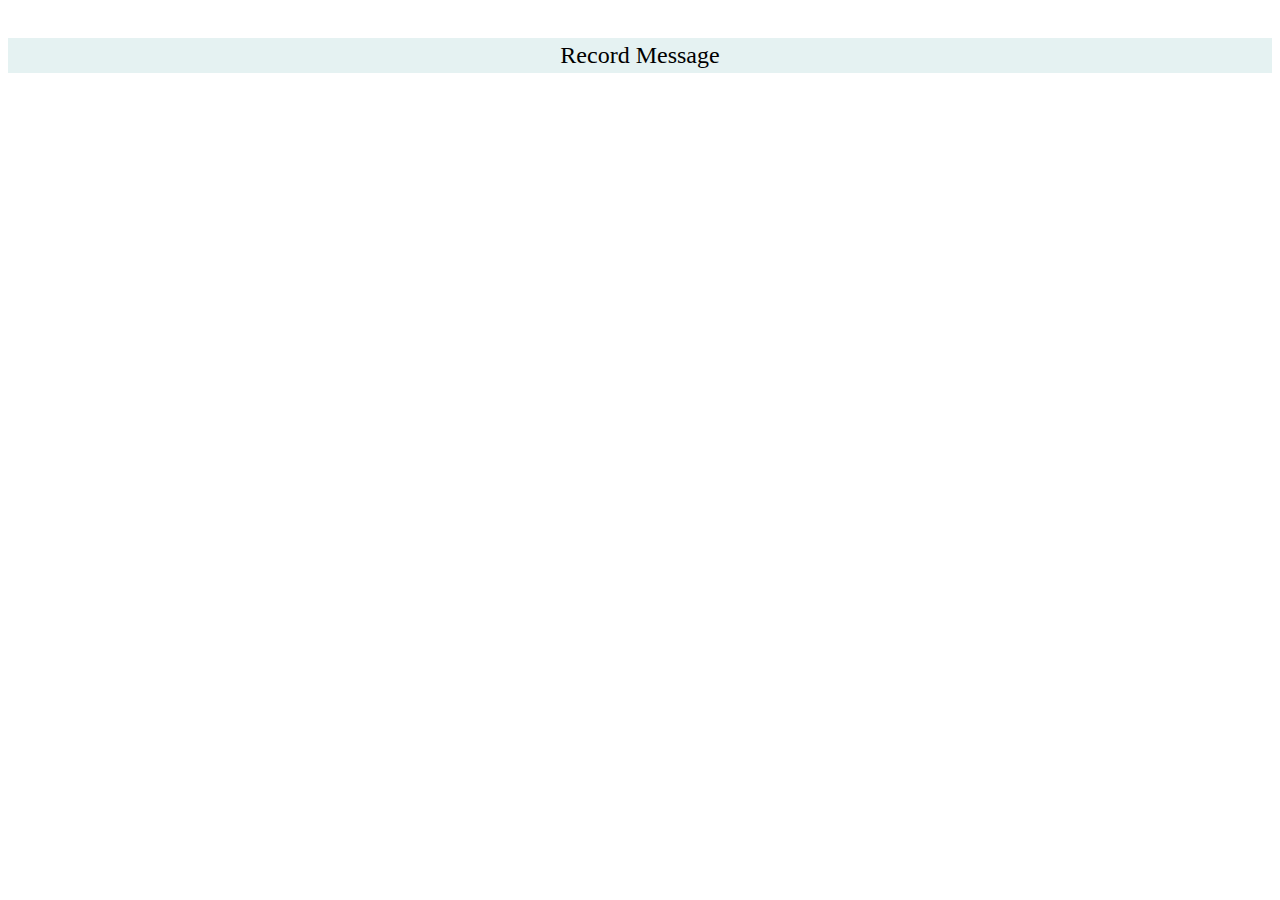
<file: testhp77/tts/popup/index.html>
<!DOCTYPE html>

<html>
  <head>
    <meta charset="utf-8">
    <link rel="stylesheet" href="index.css"/>
  </head>

<body>
  <div id="popup-content">
    <div class="button tts">Record Message</div>
    <!--
    <div class="button tts">Turtle</div>
    <div class="button tts">Snake</div>
    <div class="button reset">Reset</div>
    -->
  </div>
  <div id="error-content" class="hidden">
    <p>Can't beastify this web page.</p><p>Try a different page.</p>
  </div>
  <script src="index.js"></script>
</body>

</html>
</file>
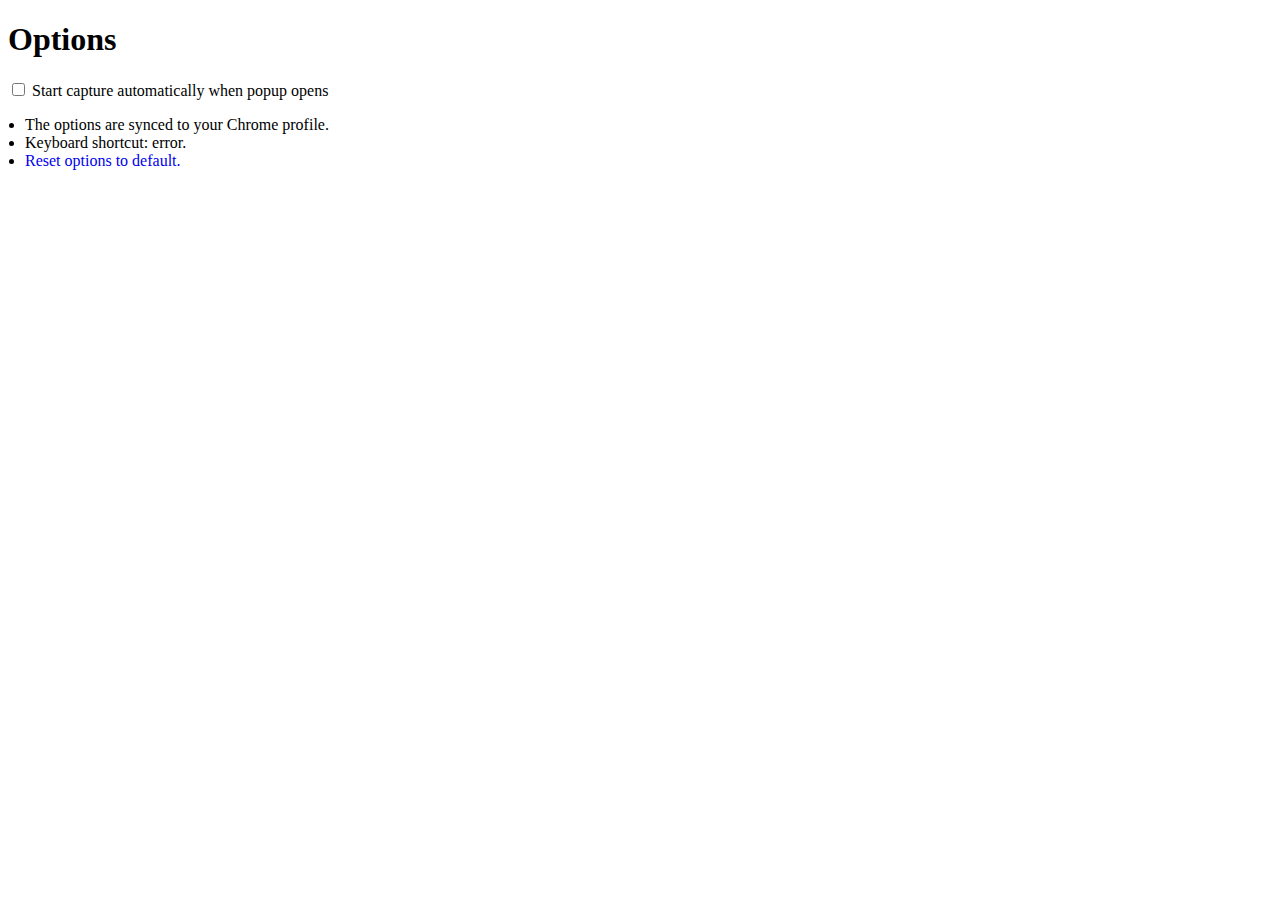
<file: extension/options.html>
<!doctype html>
<html>
<head>
  <title>Options</title>
  <script src="js/options.js"></script>
  <link rel="stylesheet" type="text/css" href="css/options.css">
</head>


<body>

  <h1>Options</h1>
  <label><input type="checkbox" id="autostart"> Start capture automatically when popup opens <small id="status"></small></label>

  <ul>
    <li>The options are synced to your Chrome profile.</li>
    <li>Keyboard shortcut: <a id="shortcut">error</a>.</li>
    <li><a href="#" id="reset">Reset options to default.</a></li>
  </ul>
</body>
</html>
</file>
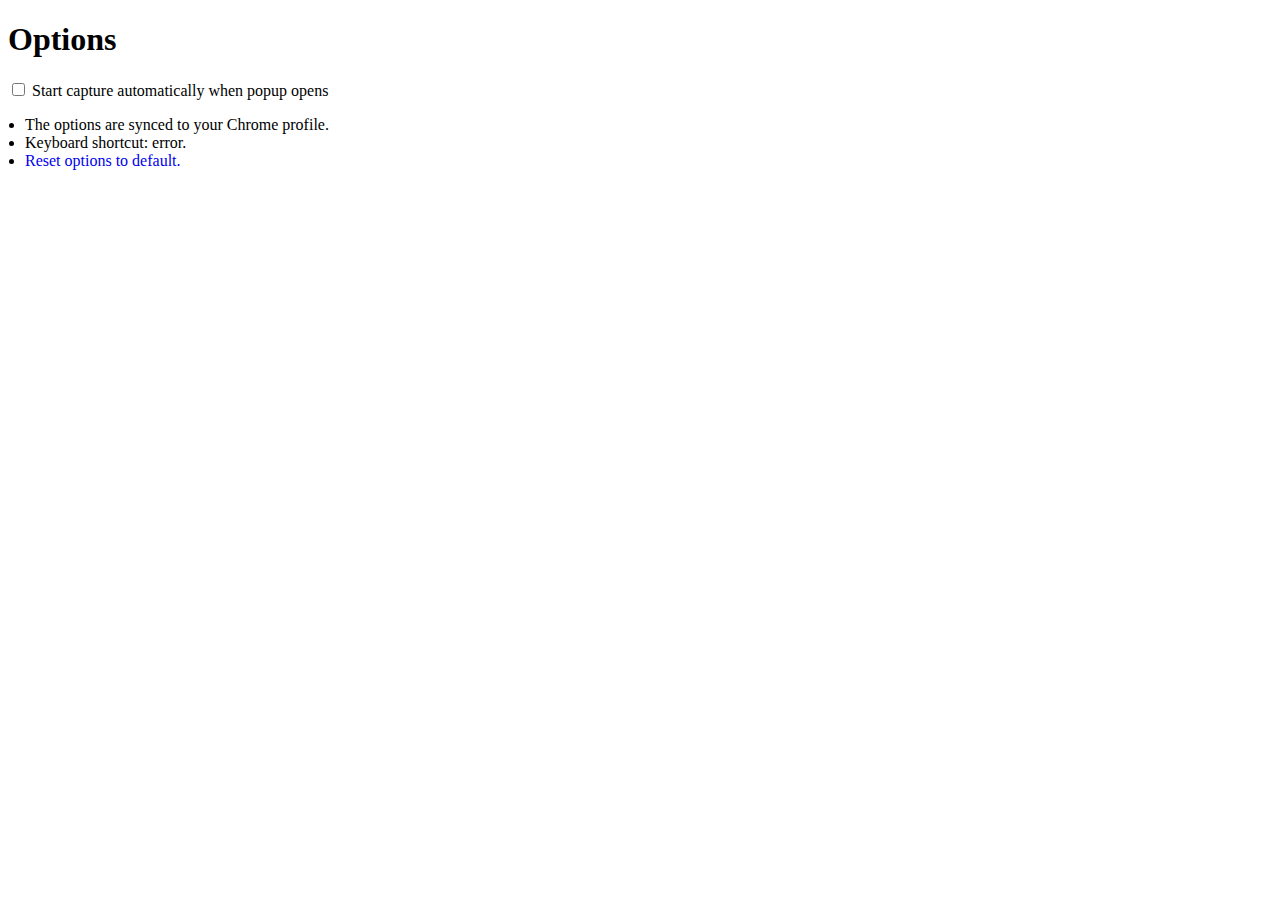
<file: Screenshot/options.html>
<!doctype html>
<html>
<head>
  <title>Options</title>
  <script src="js/options.js"></script>
  <link rel="stylesheet" type="text/css" href="css/options.css">
</head>
<body>
  <h1>Options</h1>
  <label><input type="checkbox" id="autostart"> Start capture automatically when popup opens <small id="status"></small></label>

  <ul>
    <li>The options are synced to your Chrome profile.</li>
    <li>Keyboard shortcut: <a id="shortcut">error</a>.</li>
    <li><a href="#" id="reset">Reset options to default.</a></li>
  </ul>
</body>
</html>
</file>
<file: testhp77/tts/popup/index.css>
.hidden {
  display: none;
}

.button {
  margin: 3% auto;
  padding: 4px;
  text-align: center;
  font-size: 1.5em;
  cursor: pointer;
}

.tts:hover {
  background-color: #CFF2F2;
}

.tts {
  background-color: #E5F2F2;
}

.reset {
  background-color: #FBFBC9;
}

.reset:hover {
  background-color: #EAEA9D;
}
</file>
<file: extension/css/options.css>
a {
  text-decoration: none;
  cursor: pointer;
}
label {
  display: block;
  margin: 1em 0;
}
ul {
  padding: 0 17px;
}
</file>
<file: Screenshot/css/options.css>
a {
  text-decoration: none;
  cursor: pointer;
}
label {
  display: block;
  margin: 1em 0;
}
ul {
  padding: 0 17px;
}
</file>
